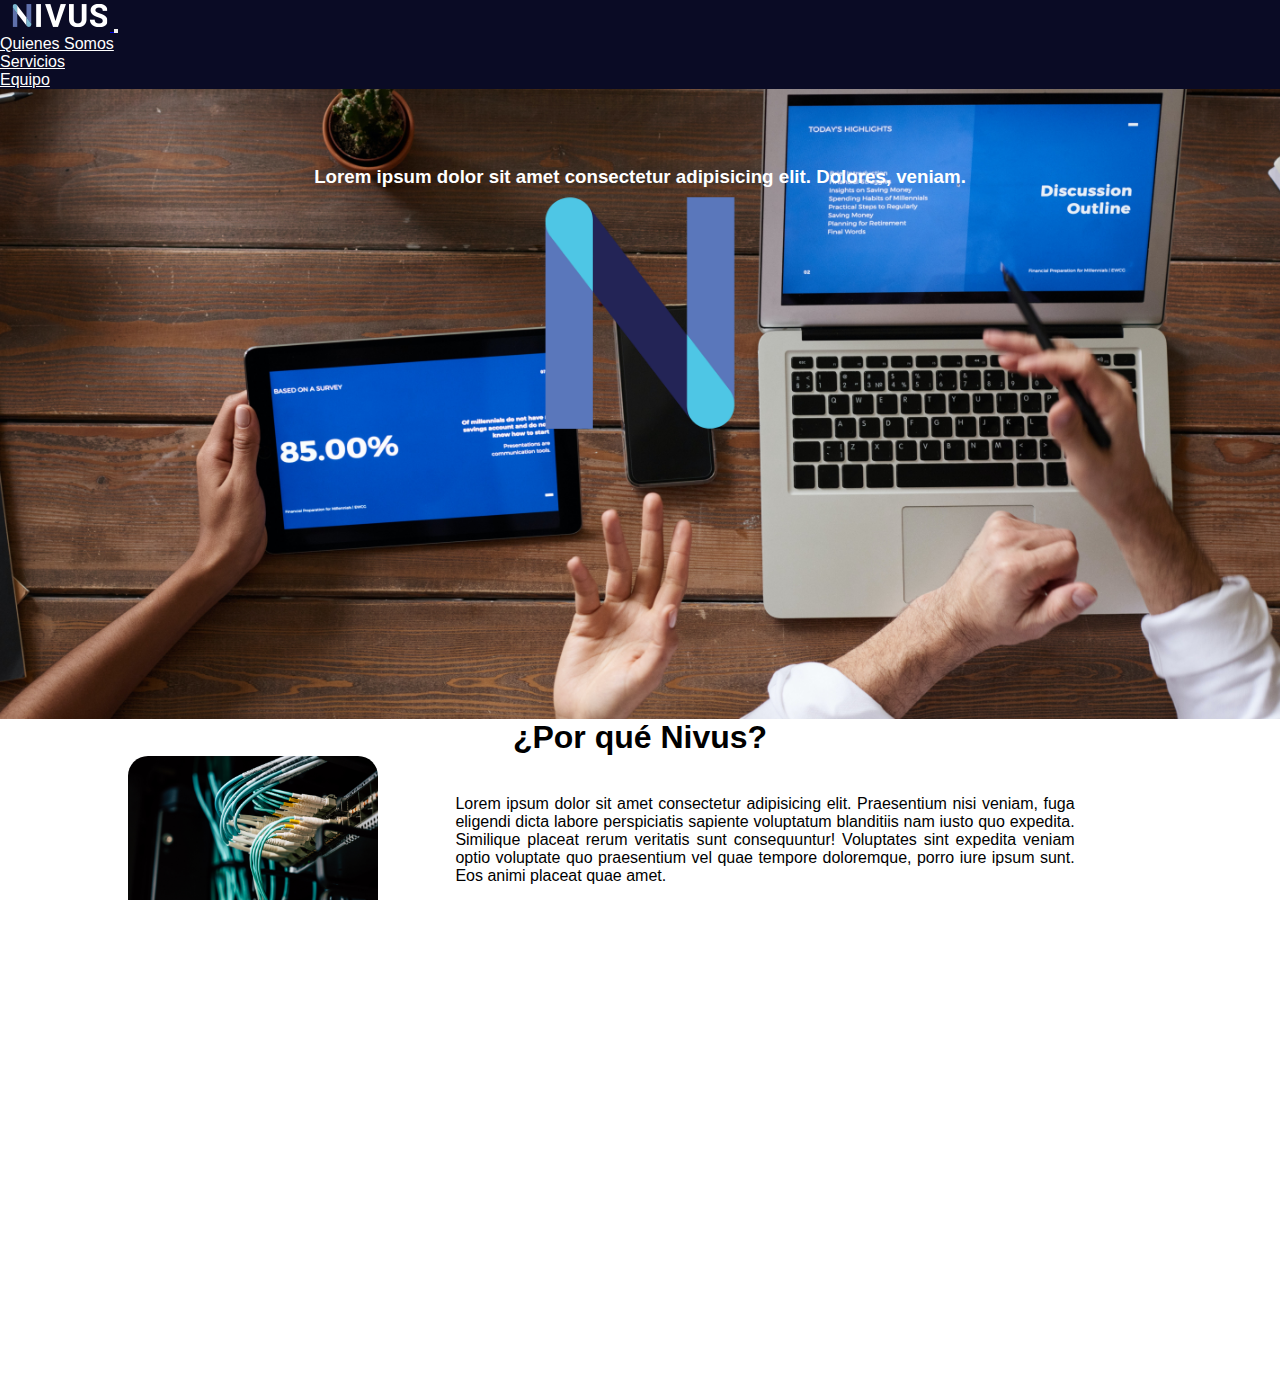
<file: index.html>
<!DOCTYPE html>
<html lang="en">

<head>
  <meta charset="UTF-8">
  <meta http-equiv="X-UA-Compatible" content="IE=edge">
  <meta name="viewport" content="width=device-width, initial-scale=1.0">
  <link href="https://cdn.jsdelivr.net/npm/bootstrap@5.3.0-alpha1/dist/css/bootstrap.min.css" rel="stylesheet"
    integrity="sha384-GLhlTQ8iRABdZLl6O3oVMWSktQOp6b7In1Zl3/Jr59b6EGGoI1aFkw7cmDA6j6gD" crossorigin="anonymous">
  <link rel="stylesheet" href="css/style.css">

  <title>Document</title>
</head>

<body>



  <nav class="navbar navbar-expand-lg bg-body-tertiary navbar-dark bg-nivus1">
    <div class="container-fluid">
      <a class="navbar-brand fade-page" href="/">
        <img src="img/logo.png" alt="Nivus">
      </a>
      <button class="navbar-toggler" type="button" data-bs-toggle="collapse" data-bs-target="#navbarNav"
        aria-controls="navbarNav" aria-expanded="false" aria-label="Toggle navigation">
        <span class="navbar-toggler-icon"></span>
      </button>
      <div class="collapse navbar-collapse justify-content-center" id="navbarNav">
        <div class="py-2 py-lg-0">
          <ul class="navbar-nav">
            <li class="nav-item">
              <a class="nav-link " aria-current="page" href="#">Quienes Somos</a>
            </li>
            <li class="nav-item">
              <a class="nav-link" href="pages/servicios.html">Servicios</a>
            </li>
            <li class="nav-item">
              <a class="nav-link" href="pages/equipo.html">Equipo</a>
            </li>

          </ul>
        </div>
      </div>
    </div>
  </nav>




  <header class="home-header">


    <section id="inicio" class="row textos-header">
     
      <div class="container text-center">
        <div class="row">
          <div class="col text-header">
            <h3>Lorem ipsum dolor sit amet consectetur adipisicing elit. Dolores, veniam.</h3>
          </div>
          <div class="col" >
            <img src="img/nivus-logo.png" style="max-height: 300px;" alt="">
          </div>
          
        </div>
      </div>

    </section>

  </header>

  
  <section id="info-personal">
    <h1 class="text-tt">¿Por qué Nivus?</h1>
    <div class="info">
    <div class="img"><img src="img/service1.jpg" alt="" /></div>

    <div>
      <p class="texto-articulo">
        Lorem ipsum dolor sit amet consectetur adipisicing elit. Praesentium
        nisi veniam, fuga eligendi dicta labore perspiciatis sapiente
        voluptatum blanditiis nam iusto quo expedita. Similique placeat rerum
        veritatis sunt consequuntur! Voluptates sint expedita veniam optio
        voluptate quo praesentium vel quae tempore doloremque, porro iure
        ipsum sunt. Eos animi placeat quae amet.
      </p>

      
    </div>
  </div>
  </section>

  <section id="info-destacado">
    <h1 class="text-tt">Soluciones detacadas</h1>
    <div class="info">
    

    <div>
      <p class="texto-articulo">
        Lorem ipsum dolor sit amet consectetur adipisicing elit. Praesentium
        nisi veniam, fuga eligendi dicta labore perspiciatis sapiente
        voluptatum blanditiis nam iusto quo expedita. Similique placeat rerum
        veritatis sunt consequuntur! Voluptates sint expedita veniam optio
        voluptate quo praesentium vel quae tempore doloremque, porro iure
        ipsum sunt. Eos animi placeat quae amet.
      </p>

    </div>
    <div class="img"><img src="img/service2.jpg" alt="" /></div>
  </div>
  </section>



  <footer id="contacto" >
    <div class="contenedor-footer">
        <div class="content-foo">
            <h4>Telefono</h4>
            <p>3415449643</p>
        </div>
        <div class="content-foo">
            <h4>Email</h4>
            <p>mail@niuvs.co</p>
        </div>
        <div class="content-foo">
            <h4>Direccion</h4>
            <p>aquí la dirección</p>
        </div>
    </div>
    <h2 class="titulo-final"> &copy; Nivus</h2>
</footer>
</body>
<script src="https://cdn.jsdelivr.net/npm/bootstrap@5.3.0-alpha1/dist/js/bootstrap.bundle.min.js"
  integrity="sha384-w76AqPfDkMBDXo30jS1Sgez6pr3x5MlQ1ZAGC+nuZB+EYdgRZgiwxhTBTkF7CXvN" crossorigin="anonymous"></script>

</html>
</file>
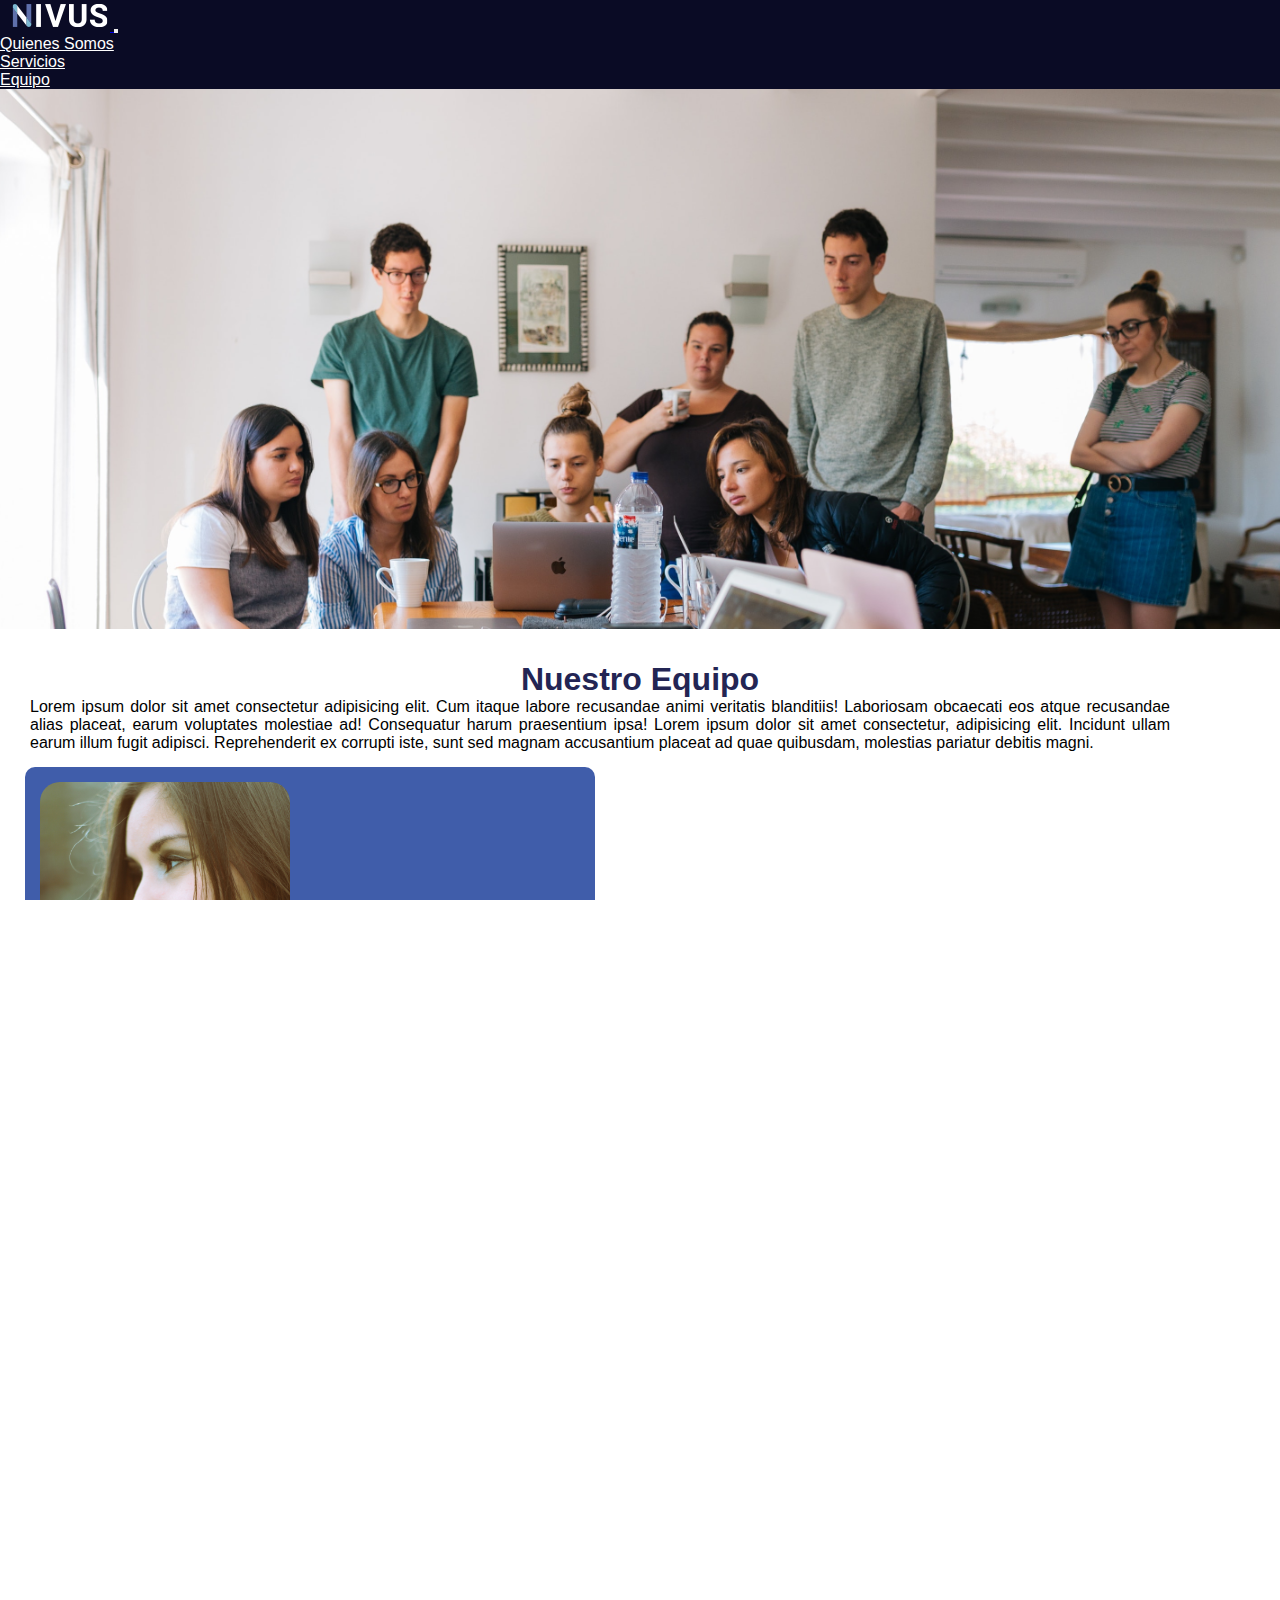
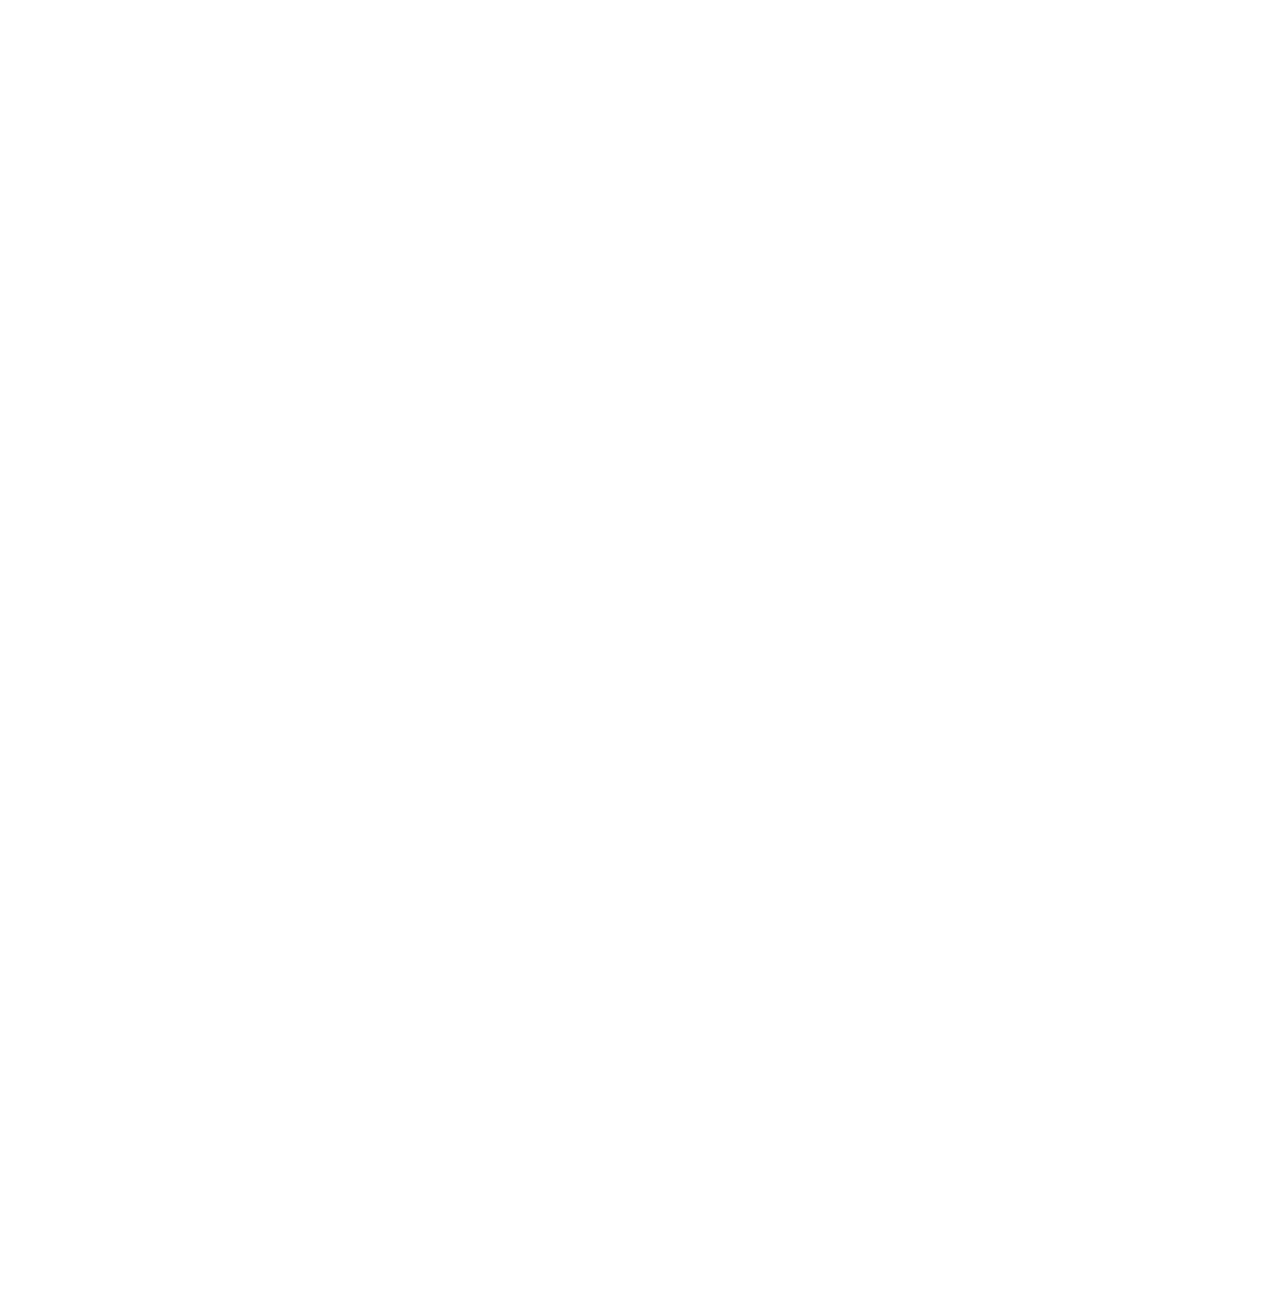
<file: pages/equipo.html>
<!DOCTYPE html>
<html lang="en">
<head>
    <meta charset="UTF-8">
    <meta http-equiv="X-UA-Compatible" content="IE=edge">
    <meta name="viewport" content="width=device-width, initial-scale=1.0">
    <link href="https://cdn.jsdelivr.net/npm/bootstrap@5.3.0-alpha1/dist/css/bootstrap.min.css" rel="stylesheet" integrity="sha384-GLhlTQ8iRABdZLl6O3oVMWSktQOp6b7In1Zl3/Jr59b6EGGoI1aFkw7cmDA6j6gD" crossorigin="anonymous">
    <link rel="stylesheet" href="/css/style.css">

    <title>Document</title>
</head>
<body>
    


    <nav class="navbar navbar-expand-lg bg-body-tertiary navbar-dark bg-nivus1">
        <div class="container-fluid">
            <a class="navbar-brand fade-page" href="/">
                <img src="/img/logo.png" alt="Nivus">
            </a>
          <button class="navbar-toggler" type="button" data-bs-toggle="collapse" data-bs-target="#navbarNav" aria-controls="navbarNav" aria-expanded="false" aria-label="Toggle navigation">
            <span class="navbar-toggler-icon"></span>
          </button>
          <div class="collapse navbar-collapse justify-content-center" id="navbarNav">
            <div class="py-2 py-lg-0">
            <ul class="navbar-nav">
              <li class="nav-item">
                <a class="nav-link " aria-current="page" href="#">Quienes Somos</a>
              </li>
              <li class="nav-item">
                <a class="nav-link" href="servicios.html">Servicios</a>
              </li>
              <li class="nav-item">
                <a class="nav-link" href="equipo.html">Equipo</a>
              </li>
              
            </ul>
            </div>
          </div>
        </div>
      </nav>


    <header class="team-header">




    </header>

    <section class="holanda ">
        
        <h1 class="titulo">Nuestro Equipo</h1>
        <div class="container justify-content-center">
            <p class="text justify-content-center">Lorem ipsum dolor sit amet consectetur adipisicing elit. Cum itaque labore recusandae animi veritatis
                blanditiis! Laboriosam obcaecati eos atque recusandae alias placeat, earum voluptates molestiae ad!
                Consequatur harum praesentium ipsa! Lorem ipsum dolor sit amet consectetur, adipisicing elit. Incidunt
                ullam earum illum fugit adipisci. Reprehenderit ex corrupti iste, sunt sed magnam accusantium placeat ad
                quae quibusdam, molestias pariatur debitis magni.</p>
        </div>
            
                <div class="row justify-content-center group-card-nivus">
                    <div class="card mb-3 card-team" style="max-width: 540px;">
                        <div class="row g-0">
                            <div class="card-image col-md-4">
                                <img src="/img/team3.jpg" class="img-fluid rounded-start" alt="...">
                            </div>
                            <div class="col-md-8">
                                <div class="card-body">
                                    <h5 class="card-title">Card title</h5>
                                    <p class="card-text">This is a wider card with supporting text below as a natural
                                        lead-in to additional content. This content is a little bit longer.</p>
                                    
                                </div>
                            </div>
                        </div>
                    </div>
                    <div class="card mb-3 card-team" style="max-width: 540px;">
                        <div class="row g-0">
                            <div class="col-md-4">
                                <img src="/img/team2.jpg" class="img-fluid rounded-start" alt="...">
                            </div>
                            <div class="col-md-8">
                                <div class="card-body">
                                    <h5 class="card-title">Card title</h5>
                                    <p class="card-text">This is a wider card with supporting text below as a natural
                                        lead-in to additional content. This content is a little bit longer.</p>
                                    
                                </div>
                            </div>
                        </div>
                    </div>
                </div>
                <div class="row justify-content-center group-card-nivus">
                    <div class="card mb-3 card-team" style="max-width: 540px;">
                        <div class="row g-0">
                            <div class="card-image col-md-4">
                                <img src="/img/team2.jpg" class="img-fluid rounded-start" alt="...">
                            </div>
                            <div class="col-md-8">
                                <div class="card-body">
                                    <h5 class="card-title">Card title</h5>
                                    <p class="card-text">This is a wider card with supporting text below as a natural
                                        lead-in to additional content. This content is a little bit longer.</p>
                                    
                                </div>
                            </div>
                        </div>
                    </div>
                    <div class="card mb-3 card-team" style="max-width: 540px;">
                        <div class="row g-0">
                            <div class="col-md-4">
                                <img src="/img/team3.jpg" class="img-fluid rounded-start" alt="...">
                            </div>
                            <div class="col-md-8">
                                <div class="card-body">
                                    <h5 class="card-title">Card title</h5>
                                    <p class="card-text">This is a wider card with supporting text below as a natural
                                        lead-in to additional content. This content is a little bit longer.</p>
                                    
                                </div>
                            </div>
                        </div>
                    </div>
                </div>
            
    </section>

    <footer id="contacto" >
        <div class="contenedor-footer">
            <div class="content-foo">
                <h4>Telefono</h4>
                <p>3415449643</p>
            </div>
            <div class="content-foo">
                <h4>Email</h4>
                <p>mail@niuvs.co</p>
            </div>
            <div class="content-foo">
                <h4>Direccion</h4>
                <p>aquí la dirección</p>
            </div>
        </div>
        <h2 class="titulo-final"> &copy; Nivus</h2>
    </footer>

</body>
<script src="https://cdn.jsdelivr.net/npm/bootstrap@5.3.0-alpha1/dist/js/bootstrap.bundle.min.js"
    integrity="sha384-w76AqPfDkMBDXo30jS1Sgez6pr3x5MlQ1ZAGC+nuZB+EYdgRZgiwxhTBTkF7CXvN"
    crossorigin="anonymous"></script>

</html>
</file>
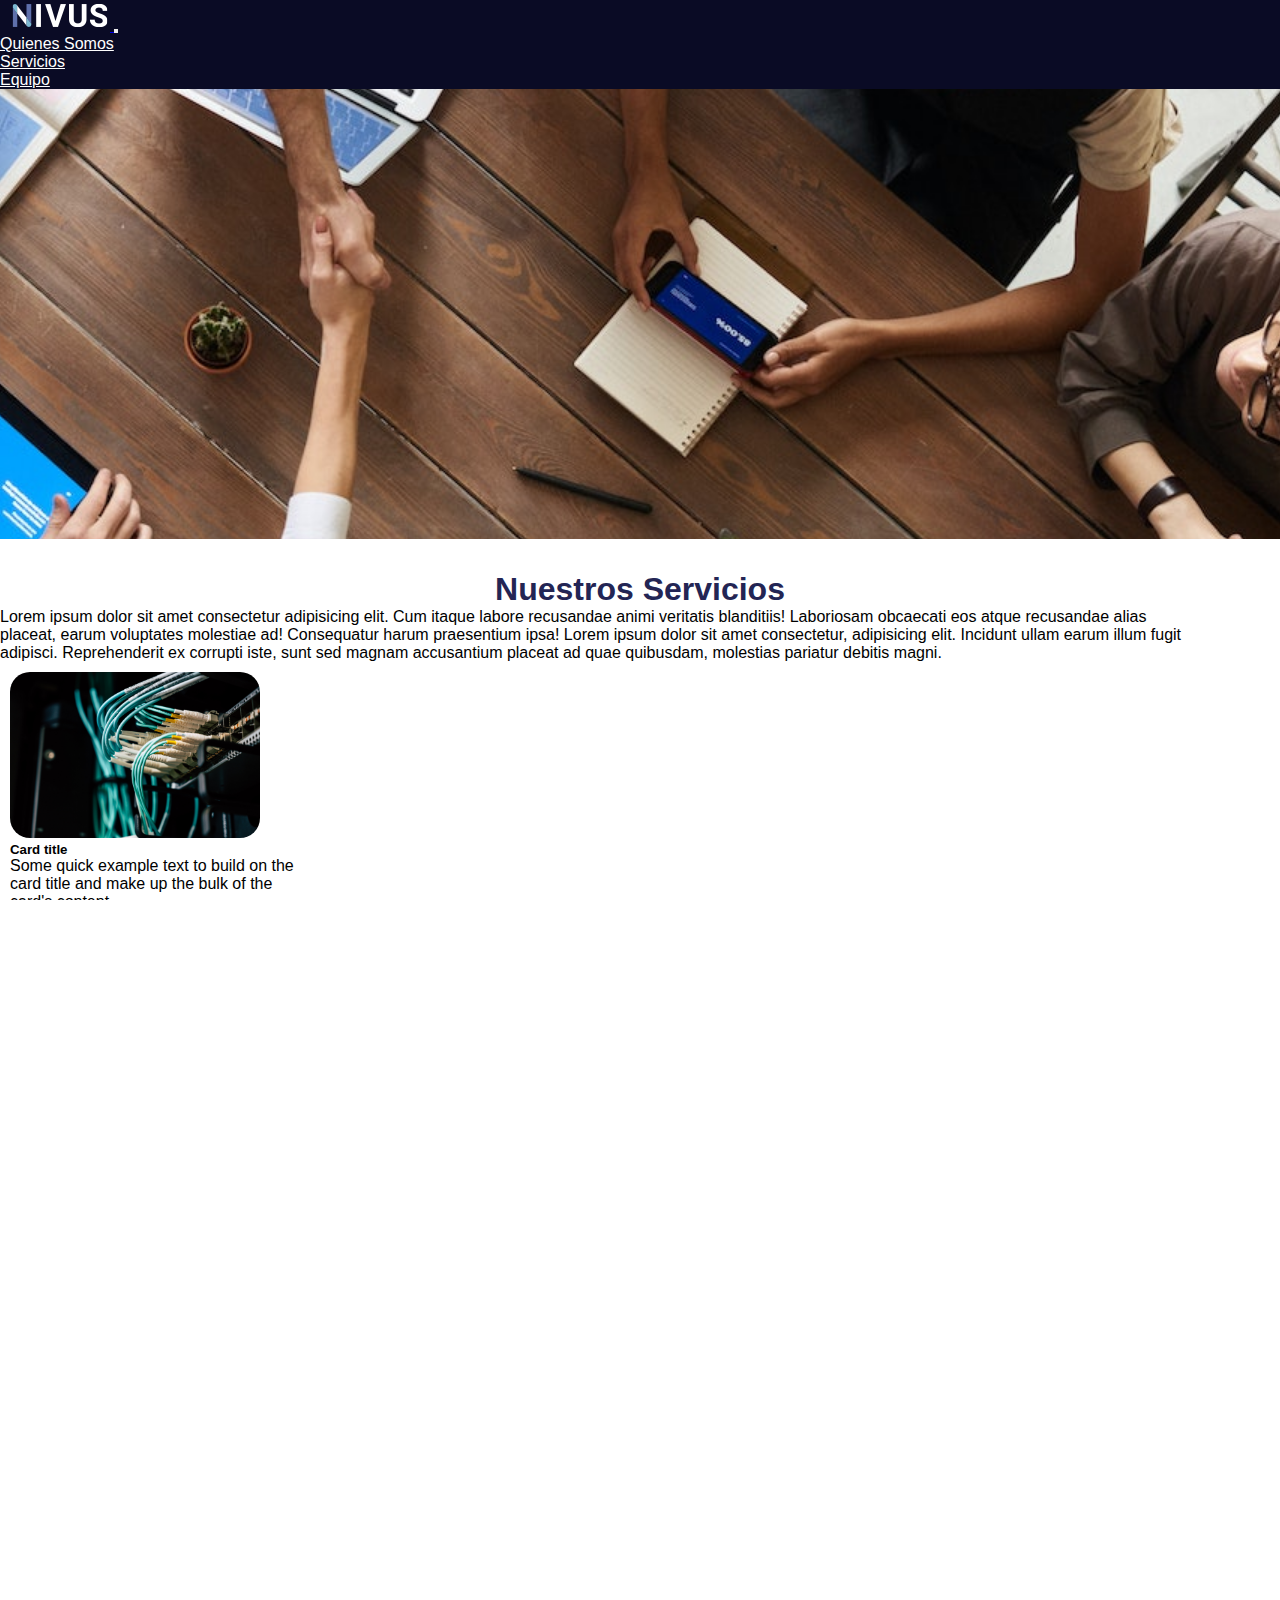
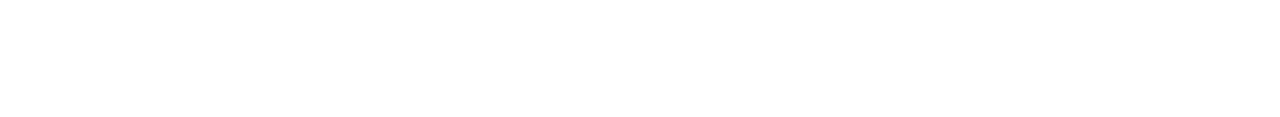
<file: pages/servicios.html>
<!DOCTYPE html>
<html lang="en">
<head>
    <meta charset="UTF-8">
    <meta http-equiv="X-UA-Compatible" content="IE=edge">
    <meta name="viewport" content="width=device-width, initial-scale=1.0">
    <link href="https://cdn.jsdelivr.net/npm/bootstrap@5.3.0-alpha1/dist/css/bootstrap.min.css" rel="stylesheet" integrity="sha384-GLhlTQ8iRABdZLl6O3oVMWSktQOp6b7In1Zl3/Jr59b6EGGoI1aFkw7cmDA6j6gD" crossorigin="anonymous">
    <link rel="stylesheet" href="/css/style.css">

    <title>Document</title>
</head>
<body>
    


    <nav class="navbar navbar-expand-lg bg-body-tertiary navbar-dark bg-nivus1">
        <div class="container-fluid">
            <a class="navbar-brand fade-page" href="/">
                <img src="/img/logo.png" alt="Nivus">
            </a>
          <button class="navbar-toggler" type="button" data-bs-toggle="collapse" data-bs-target="#navbarNav" aria-controls="navbarNav" aria-expanded="false" aria-label="Toggle navigation">
            <span class="navbar-toggler-icon"></span>
          </button>
          <div class="collapse navbar-collapse justify-content-center" id="navbarNav">
            <div class="py-2 py-lg-0">
            <ul class="navbar-nav">
              <li class="nav-item">
                <a class="nav-link " aria-current="page" href="#">Quienes Somos</a>
              </li>
              <li class="nav-item">
                <a class="nav-link" href="/pages/servicios.html">Servicios</a>
              </li>
              <li class="nav-item">
                <a class="nav-link" href="/pages/equipo.html">Equipo</a>
              </li>
              
            </ul>
            </div>
          </div>
        </div>
      </nav>



      
    <header class="services-header">


        <section id="inicio" class="textos-header">
            

            
        </section>

    </header>

    <section>

        <h1 class="titulo">Nuestros Servicios</h1>
        <div class="container">
        <p>Lorem ipsum dolor sit amet consectetur adipisicing elit. Cum itaque labore recusandae animi veritatis blanditiis! Laboriosam obcaecati eos atque recusandae alias placeat, earum voluptates molestiae ad! Consequatur harum praesentium ipsa! Lorem ipsum dolor sit amet consectetur, adipisicing elit. Incidunt ullam earum illum fugit adipisci. Reprehenderit ex corrupti iste, sunt sed magnam accusantium placeat ad quae quibusdam, molestias pariatur debitis magni.</p>
    </div>
        <H1></H1>
        <div class="container">
        <div class="row justify-content-center">
            <div class="card card-service" style="width: 18rem;">
                <img src="/img/service1.jpg" class="card-img-top" alt="...">
                <div class="card-body">
                  <h5 class="card-title">Card title</h5>
                  <p class="card-text">Some quick example text to build on the card title and make up the bulk of the card's content.</p>
                  <a href="#" class="btn btn-primary">Go somewhere</a>
                </div>
              </div>
              <div class="card card-service" style="width: 18rem;">
                <img src="/img/service2.jpg" class="card-img-top" alt="...">
                <div class="card-body">
                  <h5 class="card-title">Card title</h5>
                  <p class="card-text">Some quick example text to build on the card title and make up the bulk of the card's content.</p>
                  <a href="#" class="btn btn-primary">Go somewhere</a>
                </div>
              </div>
              <div class="card card-service" style="width: 18rem;">
                <img src="/img/service3.jpg" class="card-img-top" alt="...">
                <div class="card-body">
                  <h5 class="card-title">Card title</h5>
                  <p class="card-text">Some quick example text to build on the card title and make up the bulk of the card's content.</p>
                  <a href="#" class="btn btn-primary">Go somewhere</a>
                </div>
              </div>
          </div>
        </div>
    </section>


    <footer id="contacto" >
      <div class="contenedor-footer">
          <div class="content-foo">
              <h4>Telefono</h4>
              <p>3415449643</p>
          </div>
          <div class="content-foo">
              <h4>Email</h4>
              <p>mail@niuvs.co</p>
          </div>
          <div class="content-foo">
              <h4>Direccion</h4>
              <p>aquí la dirección</p>
          </div>
      </div>
      <h2 class="titulo-final"> &copy; Nivus</h2>
  </footer>
</body>
<script src="https://cdn.jsdelivr.net/npm/bootstrap@5.3.0-alpha1/dist/js/bootstrap.bundle.min.js" integrity="sha384-w76AqPfDkMBDXo30jS1Sgez6pr3x5MlQ1ZAGC+nuZB+EYdgRZgiwxhTBTkF7CXvN" crossorigin="anonymous"></script>
</html>
</file>
<file: css/style.css>
/* configuración basica de las pagninas */
html,body
{
    font-family: 'Lato', sans-serif;
    width: 100%;
    height: 100%;
    margin: 0px;
    padding: 0px;
    overflow-x: hidden; 
}


* {
    padding: 0;
    margin: 0;
   
  }

  /* color de fondo del navbar principal */
  .bg-nivus1{
    background-color: #0a0b25 !important;
  }

  /* color de texto en el navbar */
.nav-link{
    color: #fff;
}

/* cambio de color al pasar por arriba de los enlaces */
.nav-link:hover{
    text-decoration: none;
    background-image: linear-gradient(currentColor, currentColor);
    background-position: 0% 100%  ;
    background-repeat: no-repeat;
    background-size: 0% 1px;
    color: #4dc7e4;
    transition: background-size .25s;
}
.nav-link:hover , .nav-link:focus{
    background-size: 100% 2px;
}
.nav-link:focus{
    text-decoration: none;
    background-image: linear-gradient(currentColor, currentColor);
    
    background-repeat: no-repeat;
    background-size: 0% 1px;
    color: #4dc7e4;
    
}


/* configuración de banners */
/* banner home */
.home-header {
    width: 100%;
    height: 70%;
    background: #DA4453;
    background-repeat: no-repeat;
    background-image: url("/img/banner-home.jpg");
    background-size: cover;
    background-position: center center;
    background-attachment: fixed;
    
    
}
/* banner nuestro equipo */
.team-header {
    width: 100%;
    height: 60%;
    background: #DA4453;
    background-repeat: no-repeat;
    background-image: url("/img/banner-team.jpg");
    background-size: cover;
    background-position: center center;
    background-attachment: fixed;
    
    
}

/* banner servicios */
.services-header {
    width: 100%;
    height: 50%;
    background: #DA4453;
    background-repeat: no-repeat;
    background-image: url("/img/banner-services.jpg");
    background-size: cover;
    background-position: center center;
    background-attachment: fixed;
    
    
}
/* configuración de textos del banner de la pagina home */
.home-header .textos-header {
    display: flex;
    height: 430px;
    width: 100%;
    align-items: center;
    justify-content: center;
    flex-direction: column;
    text-align: center;
}





/* configuaración de titulos del sitio */
.titulo{
    font-family: 'Lato', sans-serif;
    text-align: center;
    color: #232554;
    margin-top: 2rem;
}
/* configuración de parrafos del sitio */
p{
    font-family: 'Lato', sans-serif;
}




/* personalización de card para miembros del equipo, card hecha con bootstrap */
.card-team{
    /* margin y pading para que estén un poco separadas unas de otras y de los bordes de las cards */
    margin: 15px;
    padding: 15px;
    border-radius: 10px;
    background-color: #405DAA;
    color: #fff;

}

/* el margin es para que estén pegadas las cards y el pading a 0 es para que la imagen cubra toda la card */
.card-service{
    padding: 0px;
    margin: 10px;
}


p.text{
    text-align: justify;
    margin-left: 30px;
    margin-right: 30px;
    
}
/* se le da el margin es para que en los dispositivos moviles las crads no ocupen toda la pantalla */
.group-card-nivus{
    margin-left: 10px;
    margin-right: 10px;
}

.container{
    max-width: 1200px;
}

.navbar-brand{
    margin-left: 10px;
}



.nav-top{
    border: solid 1pt;
    border-bottom: #0a0b25;
    border-left: #0a0b25;
    border-right: #0a0b25;
    border-color: #fff;
    max-width: 1300px;
    
}

.nav-fijo{
    width: 100%;
  position: fixed;
  z-index: 100;
    
}

.text-header{
    
    align-items: center;
  justify-content: center;
  color: #fff;
}




.textr{
    align-items: center;
    justify-content: space-between;
}



.info{
    display: flex;
    text-align: center;
    padding-left: 10%;
    padding-right: 10%;
}

section div img{
    max-width: 250px;
    border-radius: 20px;
}

.texto-articulo{
    text-align: justify;
    padding: 10%;
    padding-top: 5%;
    padding-bottom: 5%;
}
.text-tt{
    text-align: center;
    padding: 0%;
}

.info-destacado{
    background-color: rgb(99, 100, 101);
}



footer {
    background: #414141;
    padding: 60px 0 30px 0;
    margin: auto;
    overflow: hidden;
}

.contenedor-footer {
    display: flex;
    width: 90%;
    justify-content: space-evenly;
    margin: auto;
    padding-bottom: 50px;
    border-bottom: 1px solid #4dc7e4;
}

.content-foo {
    text-align: center;
}

.content-foo h4 {
    color: #fff;
    border-bottom: 3px solid #4dc7e4;
    padding-bottom: 5px;
    margin-bottom: 10px;
}

.content-foo p {
    color: #ccc
}

.titulo-final {
    text-align: center;
    font-size: 24px;
    margin: 20px 0 0 0;
    color: #99979e;
}
</file>
